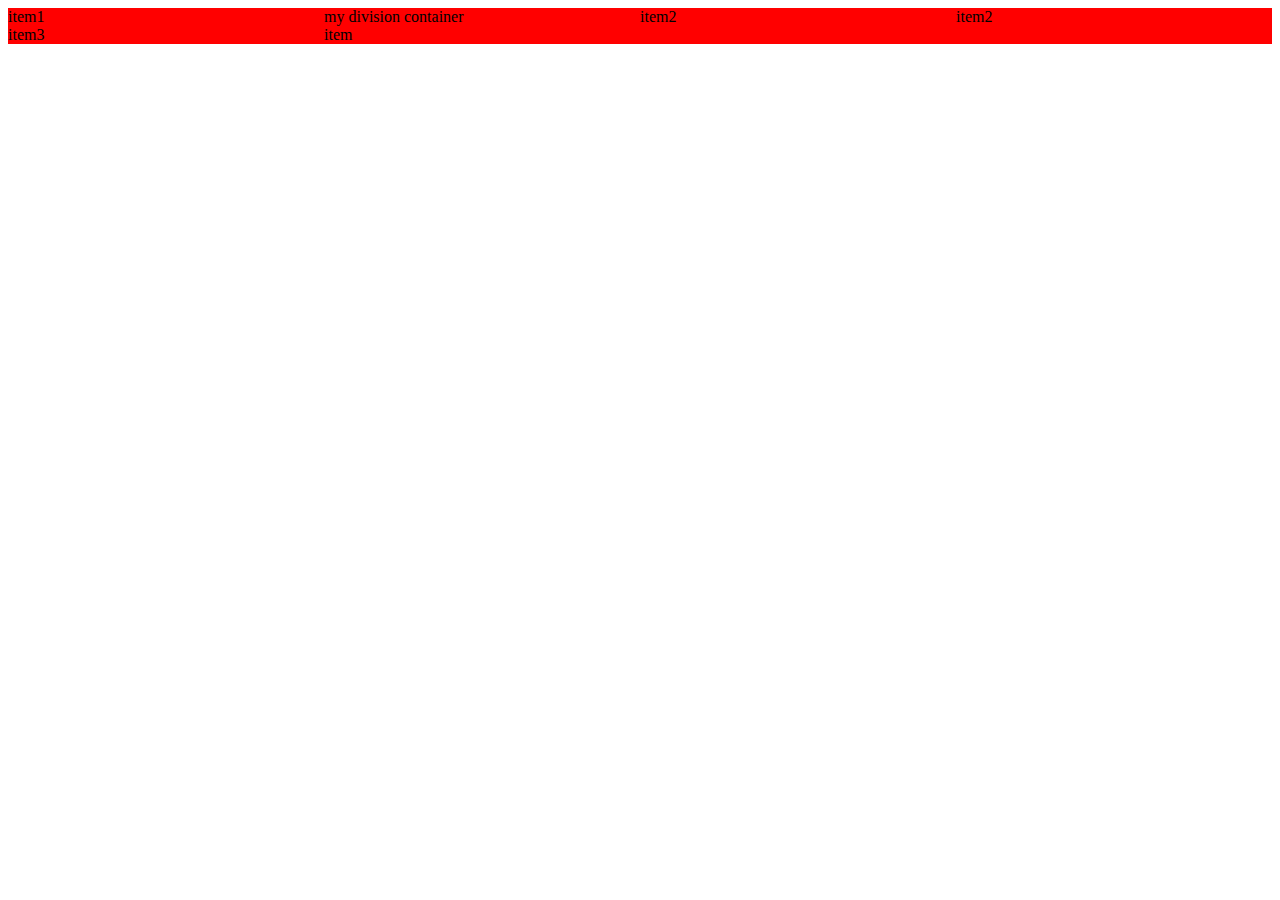
<file: index.html>
<!DOCTYPE html>
<html lang="en">
<head>
    <meta charset="UTF-8">
    <meta name="viewport" content="width=device-width, initial-scale=1.0">
    <link rel="stylesheet" href="style.css">
    <title>Grid</title>
    <div class="container">
        <div class="item1">item1</div>
        <div class="item1">my division container</div>
        <div class="item2">item2</div>item2
        <div class="item3">item3</div>
        <div class="item4">item</div>
    </div>
</head>
<body>
    
</body>
</html>
</file>
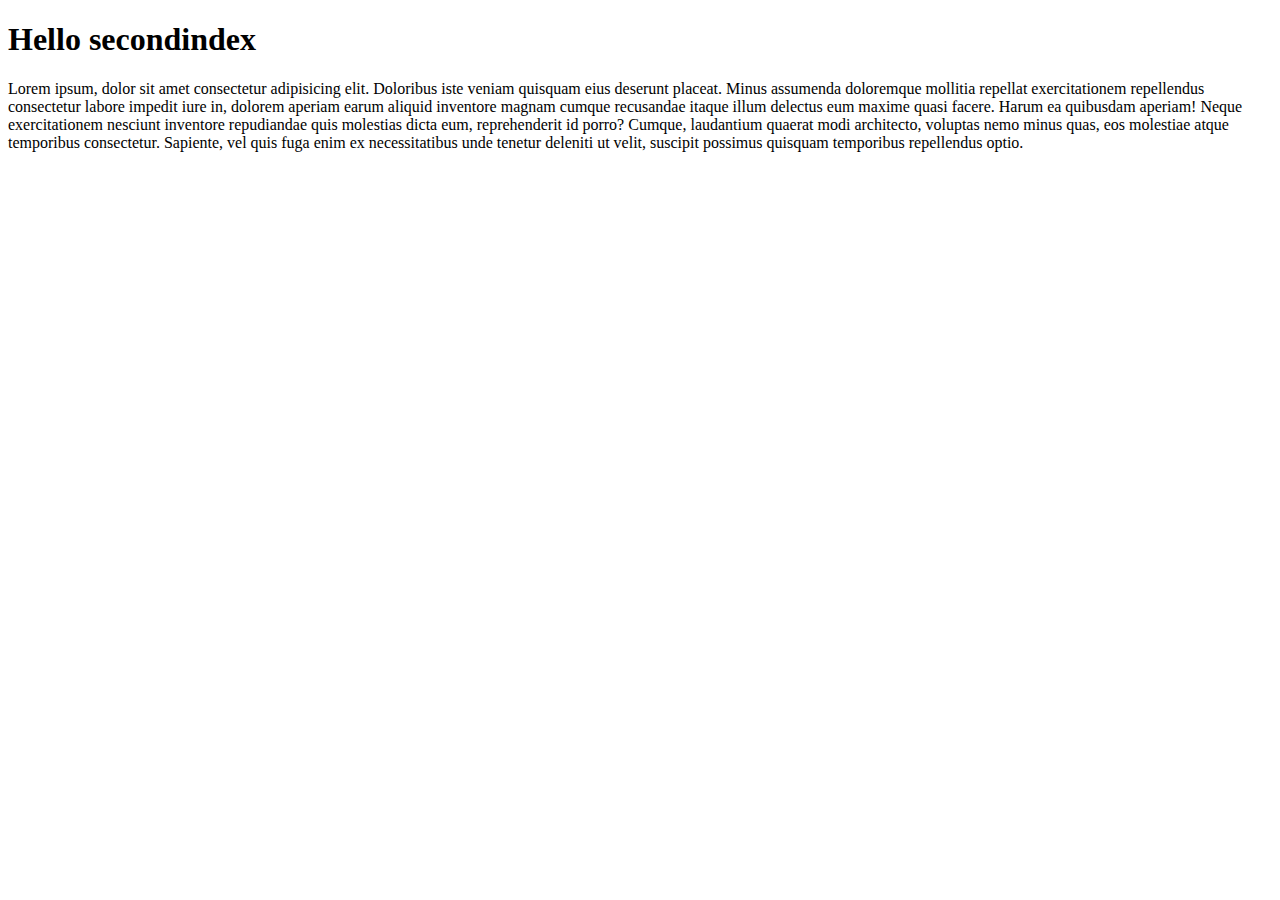
<file: secondindex.html>
<!DOCTYPE html>
<html lang="en">
<head>
    <meta charset="UTF-8">
    <meta name="viewport" content="width=device-width, initial-scale=1.0">
    <title>secondIndex</title>
</head>
<body>
    <h1>Hello secondindex</h1>
    <p>Lorem ipsum, dolor sit amet consectetur adipisicing elit. Doloribus iste veniam quisquam eius deserunt placeat. Minus assumenda doloremque mollitia repellat exercitationem repellendus consectetur labore impedit iure in, dolorem aperiam earum aliquid inventore magnam cumque recusandae itaque illum delectus eum maxime quasi facere. Harum ea quibusdam aperiam! Neque exercitationem nesciunt inventore repudiandae quis molestias dicta eum, reprehenderit id porro? Cumque, laudantium quaerat modi architecto, voluptas nemo minus quas, eos molestiae atque temporibus consectetur. Sapiente, vel quis fuga enim ex necessitatibus unde tenetur deleniti ut velit, suscipit possimus quisquam temporibus repellendus optio.</p>
</body>
</html>
</file>
<file: style.css>
.container{
    background-color:red;
    display: grid;
    grid-template-columns: repeat(4, 1fr)
    
}
</file>
